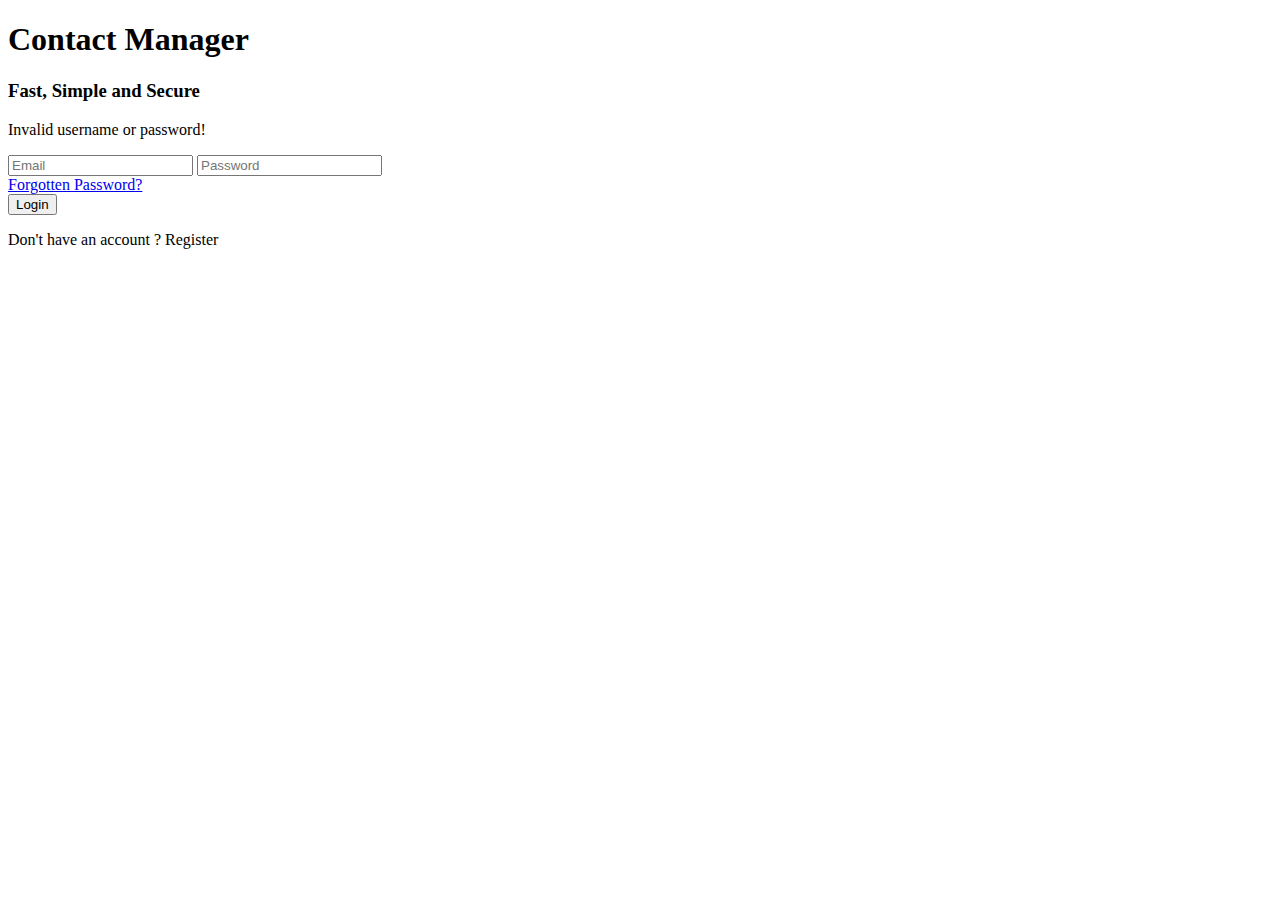
<file: src/main/resources/templates/index.html>
<!DOCTYPE html>
<html lang="en" xmlns:th="http://www.thymeleaf.org">
<head>
    <meta charset="UTF-8">
    <meta name="viewport" content="width=device-width, initial-scale=1.0">
    <link rel="stylesheet" th:href="@{css/index.css}">
    <title>Contact Manager</title>
</head>
<body>
    <div class="container">
        <div id="branding">
            <h1>Contact Manager</h1>
            <h3>Fast, Simple and Secure</h3>
        </div>

        <div class="content">
			<div id="errorMessage">
				<p th:if="${param.error}">Invalid username or password!</p>
			</div>
			
			<form th:action="@{/login}" method="post">  	
                <input type="text" name="username" placeholder="Email">
                <input type="password" name="password" placeholder="Password">
                
                <div class="passwordReset">
                	<a href="#">Forgotten Password?</a>
                </div>
                
                <button type="submit">Login</button>
                <p class="registerLink">Don't have an account ? <a th:href="@{register}">Register</a></p>
            </form>
        </div>
    </div>
</body>
</html>
</file>
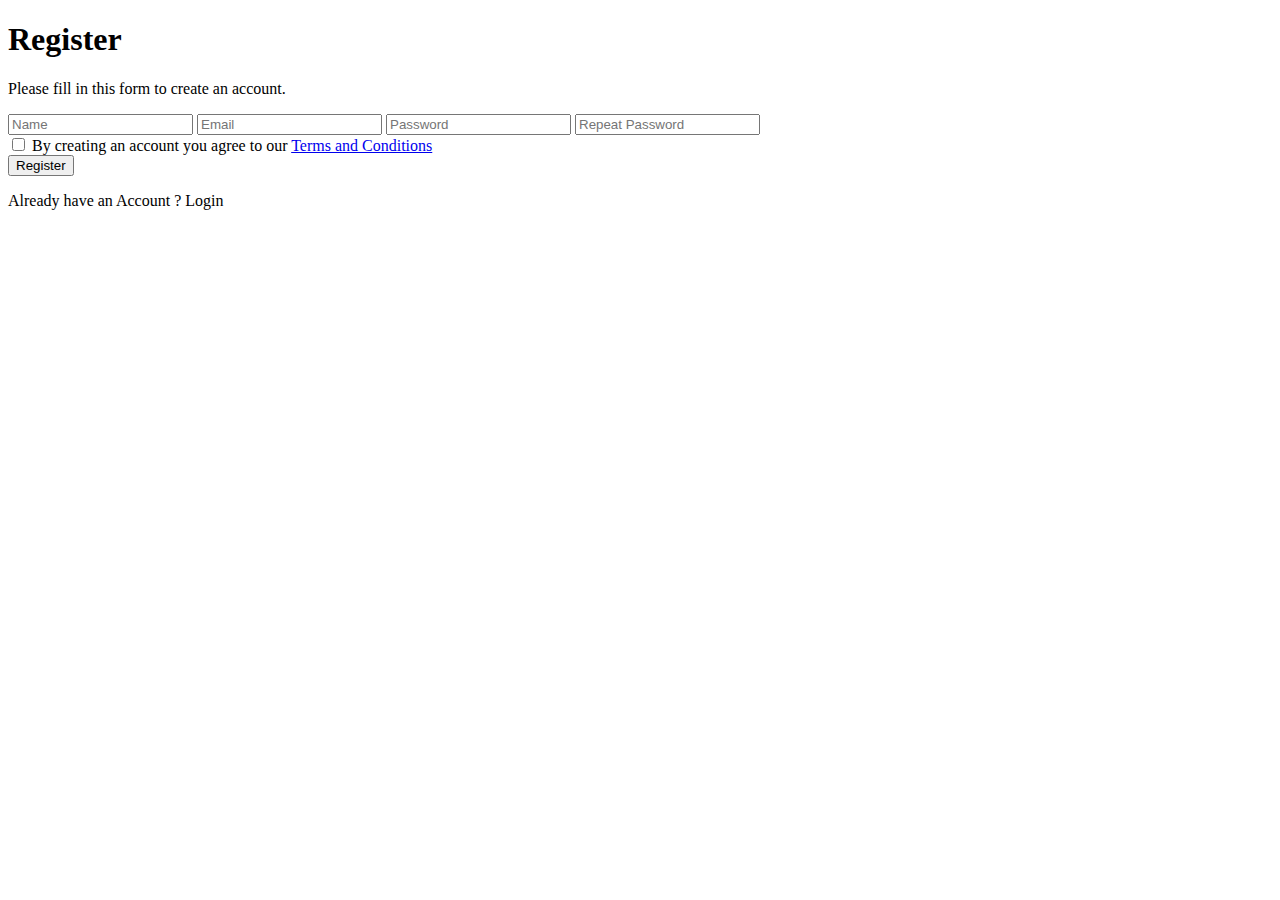
<file: src/main/resources/templates/register.html>
<!DOCTYPE html>
<html lang="en" xmlns:th="http://www.thymeleaf.org">
<head>
    <meta charset="UTF-8">
    <meta name="viewport" content="width=device-width, initial-scale=1.0">
    <link rel="stylesheet" th:href="@{css/register.css}">
    <title>Register</title>
</head>
<body>
    <div class="container">
        <div class="content">
            <form th:action="@{/register}" method="post" th:object="${user}">
                <div id="branding">
                    <h1>Register</h1>
                    <p>Please fill in this form to create an account.</p>
                </div>
                
                <div id="errorMessage">
                	<p th:if="${session.message}" th:text="${session.message.content}"></p>
                	<th:block th:if="${session.message}" th:text="${#session.removeAttribute('message')}"></th:block>
                </div>
                
                <input type="text" name="name" placeholder="Name" th:value="${user.name}">
                <input type="text" name="email" placeholder="Email" th:value="${user.email}">
                <input type="password" name="password" placeholder="Password">
                <input type="password" name="passwordRepeat" placeholder="Repeat Password">

                <div id="termsAndConditions">
					<input type="checkbox" name="agreement"> 
					<label for="agreement">By creating an account you agree to our 
                        <a href="#">Terms and Conditions</a></label>
				</div>

                <button type="submit">Register</button>
                <p class="loginLink">Already have an Account ? <a th:href="@{/}">Login</a></p>
            </form>
        </div>
    </div>
</body>
</html>
</file>
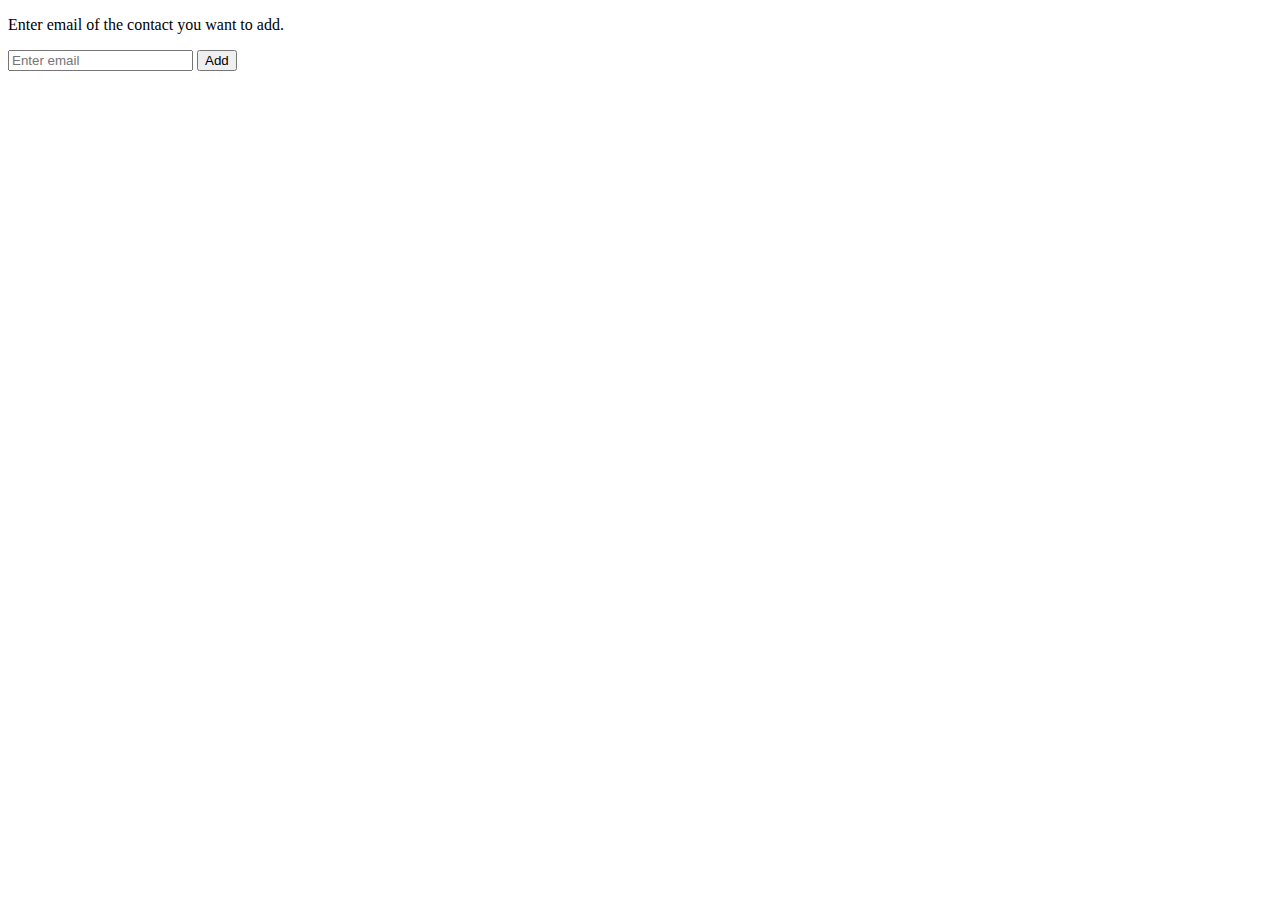
<file: src/main/resources/templates/user/addContactForm.html>
<!DOCTYPE html>

<html xmlns:th="http://www.thymeleaf.org" th:replace="user/template::layout(~{::section})">
<body>
	<section class="addContactForm">
		<div class="container">
			<form th:action="@{/user/add-contact}" method="post">
				<p>Enter email of the contact you want to add.</p>
				
				<div id="errorMessage">
                	<p th:if="${session.message}" th:classappend="${session.message.type}" th:text="${session.message.content}"></p>
                	<th:block th:if="${session.message}" th:text="${#session.removeAttribute('message')}"></th:block>
				</div>
				
				<input type="text" name="email" placeholder="Enter email">
				<button type="submit">Add</button>
			</form>
		</div>
	</section>
</body>
</html>
</file>
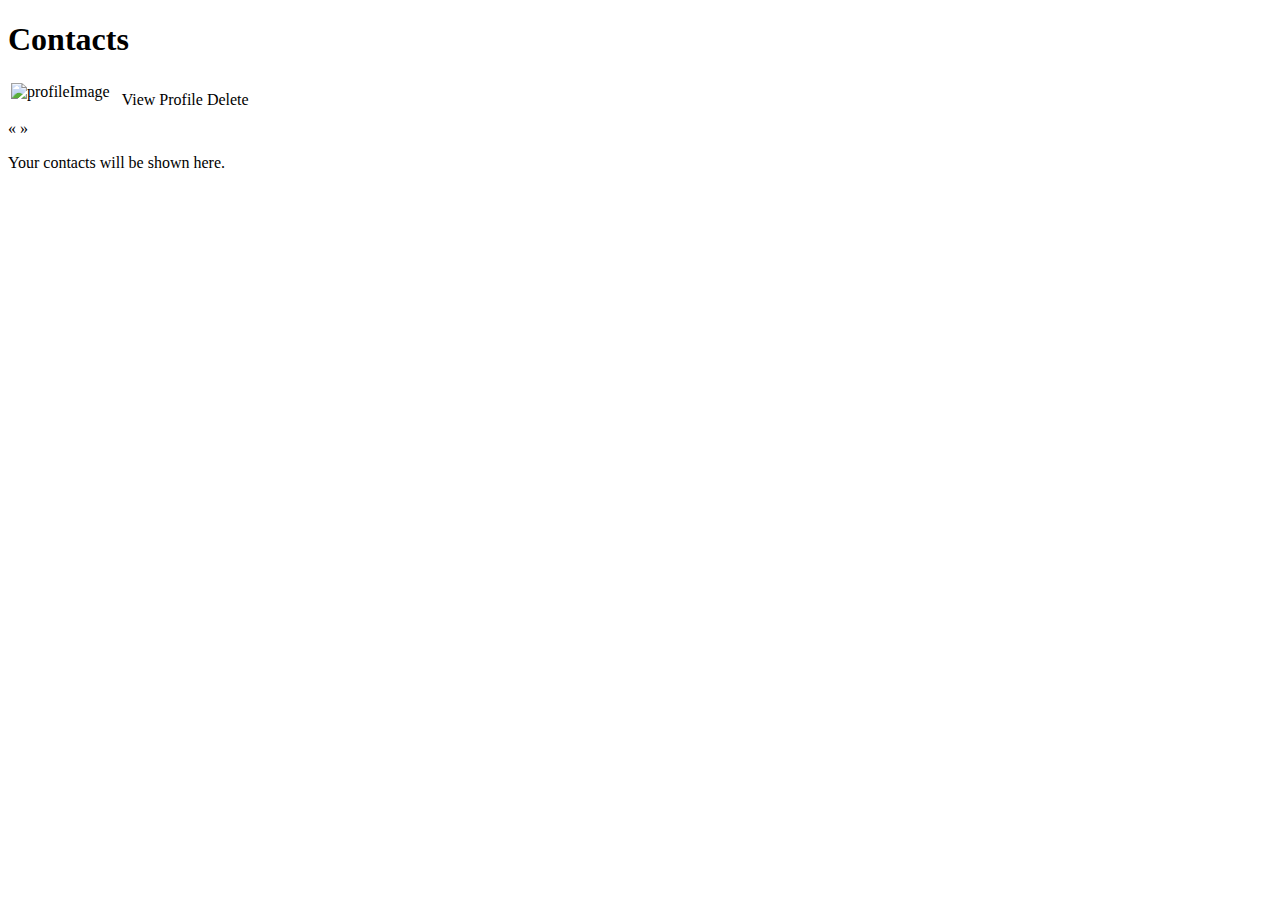
<file: src/main/resources/templates/user/dashboard.html>
<!DOCTYPE html>

<html xmlns:th="http://www.thymeleaf.org" th:replace="user/template::layout(~{::section})">
<body>
	<section class="dashboard">
		<div th:if="${contactsSize != 0}" class="container">	
			<h1 class="heading">Contacts</h1>		
			
			<table class="contactTable">
				<tr class="row" th:each="c : ${contacts}">
					<td class="col1">
						<img class="profileImage" th:src="@{'/img/' + ${c.imageUrl}}" alt="profileImage">
						<p class="name" th:text="${c.name}"></p>
					</td>
					
					<td class="col2">
						<a class="email" th:href="@{'/user/' + ${c.id} + '/contact'}"><span th:text="${c.email}"></span></a>
					</td>
					
					<td class="col3">
						<a class="phone" th:text="${c.phone}"></a>
					</td>
					
					<td class="col4">
						<a class="viewProfileLink"  th:href="@{'/user/' + ${c.id} + '/contact'}">View Profile</a>
						<a class="deleteLink" th:href="@{'/user/delete/' + ${c.id}}">Delete</a>
					</td>
				</tr>
			</table>
			
			<div class="pagination">
				<a th:if="${currentPage != 0}"  th:href="@{'/user/dashboard/'+${currentPage - 1}}">&laquo;</a>
				<a th:classappend="${currentPage==i-1?'active':''}" th:each="i : ${#numbers.sequence(1,totalPages)}" th:href="@{'/user/dashboard/'+${i-1}}"><span th:text="${i}"></span></a>
				<a th:if="${currentPage+1 != totalPages}"  th:href="@{'/user/dashboard/'+${currentPage + 1}}">&raquo;</a>
			</div>
		</div>
		
		<div th:unless="${contactsSize != 0}" class="container">
			<p>Your contacts will be shown here.</p>
		</div>
	</section>
</body>
</html>
</file>
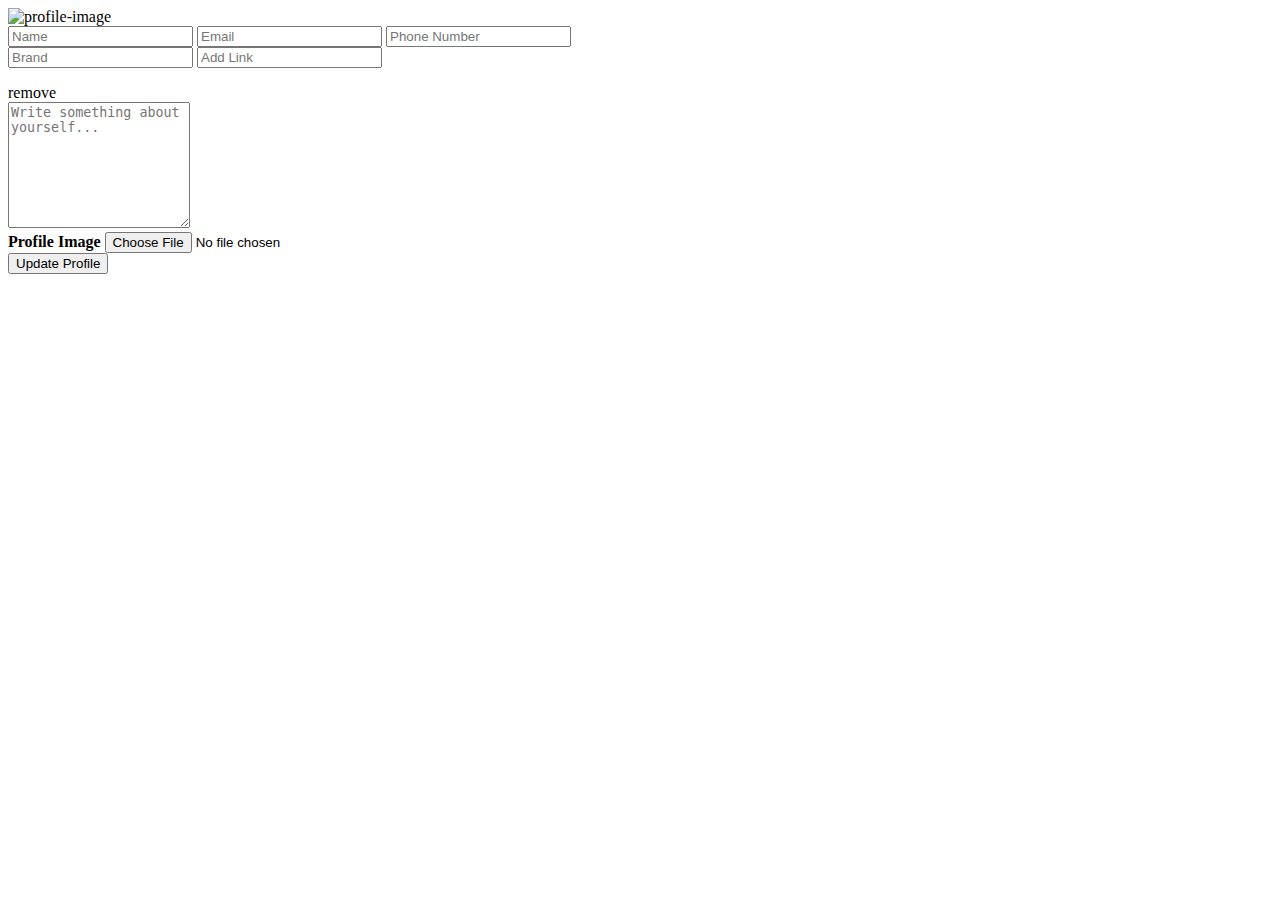
<file: src/main/resources/templates/user/editProfile.html>
<!DOCTYPE html>

<html xmlns:th="http://www.thymeleaf.org" th:replace="user/template::layout(~{::section})">
<body>
	<section>
		<div class="editProfile">
			<div class="container">
				<form th:object="${user}" th:action="@{/user/update-profile}" th:method="post" enctype="multipart/form-data">
					<img class="profileImg" th:src="@{'/img/' + ${user.imageUrl}}" alt="profile-image">
				
					<div class="row1 row">
						<input class="col1 col" type="text" name="name" placeholder="Name" th:value="${user.name}">
						<input class="col2 col" type="text" name="email" placeholder="Email" th:value="${user.email}">
						<input class="col3 col" type="text" name="phone" placeholder="Phone Number" th:value="${user.phone}">
					</div>
					
					<div class="row2 row">
						<input class="col1 col" type="text" name="socialmediaBrand" placeholder="Brand">
						<input class="col2 col" type="text" name="socialmediaLink" placeholder="Add Link">	
					</div>
					
					<th:block th:each="link : ${socialLinks}">
						<div class="socialmedia">
							<p th:text="${link.brand}"></p>
							<a th:href="${link.profileUrl}" th:text="${link.profileUrl}"></a>
							<a class="removeLink" th:href="@{'/user/delete-link/' + ${link.id}}">remove</a>
						</div>
					</th:block>
					
					<textarea class="about" rows="8" name="about" placeholder="Write something about yourself..." th:text="${user.about}" th:value="${user.about}"></textarea>
					
					<div class="editImage">
						<label for="profileImage"><b>Profile Image</b></label>
						<input type="file" name="profileImage">
					</div>
					
					<button type="submit">Update Profile</button>
				</form>
			</div>
		</div>
	</section>
</body>
</html>
</file>
